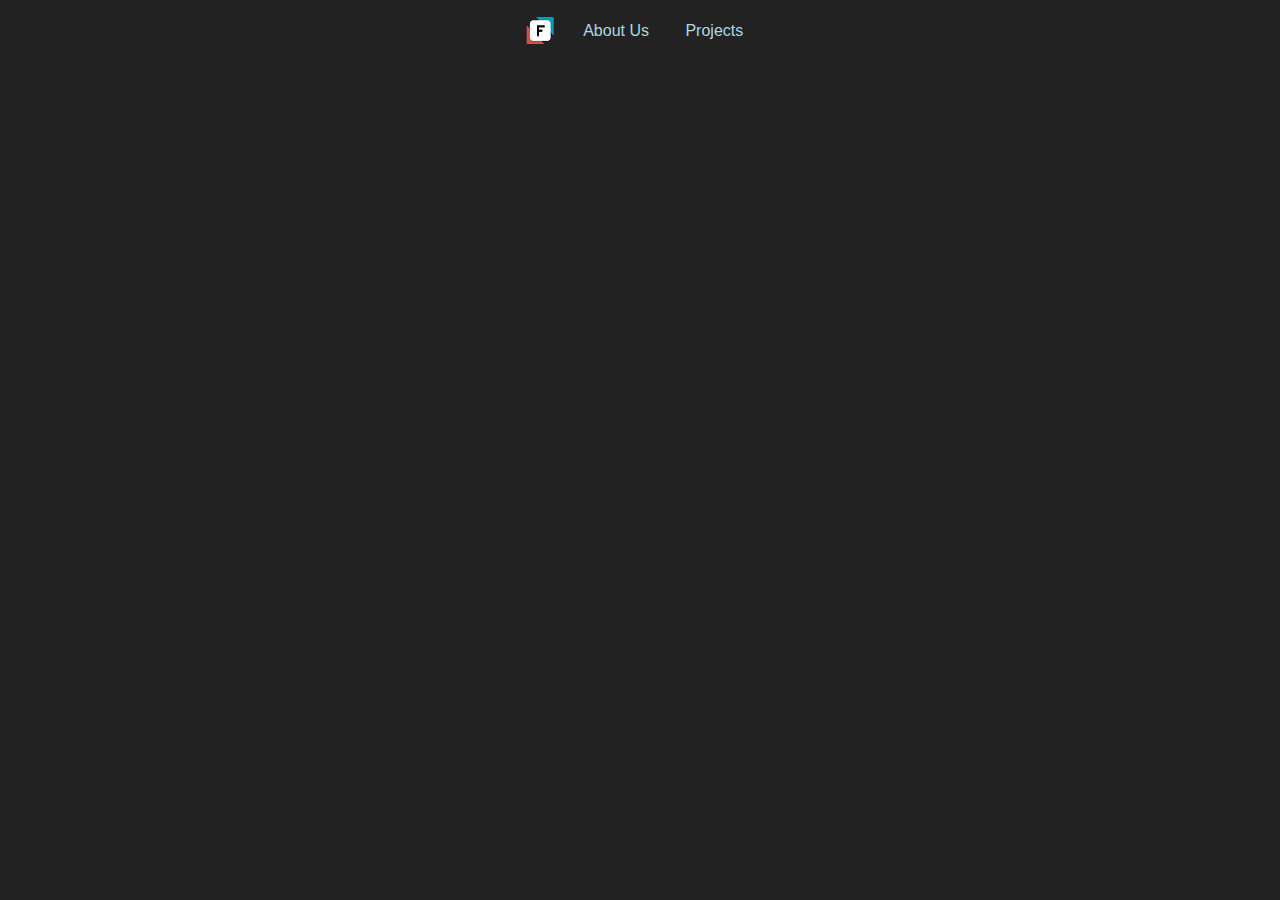
<file: static/pages/base.html>
<!DOCTYPE html>
<html lang="en">
    <head>
        <meta charset="UTF-8">
        <meta name="viewport" content="width=device-width, initial-scale=1.0">
        <link rel="stylesheet" href="../css/main.css">
        <link rel="icon" type="image/x-icon" href="../img/futura.png">
        <title>Futura Software - Name</title>
    </head>

    <body>
        <div class="sticky-header">
            <div class="logo", align="left">
                <a href="../../index.html">
                    <svg class="logo">
                        <image href="../img/logo.svg" width=3vw height=3vh>
                        </image>
                    </svg>
                </a>
            </div>
            <div class="navText">
                <a href="../../index.html", class="link">
                    About Us
                </a>
                <a href="./projects.html", class="link">
                    Projects
                </a>
            </div>
        </div>
    </body>
</html>
</file>
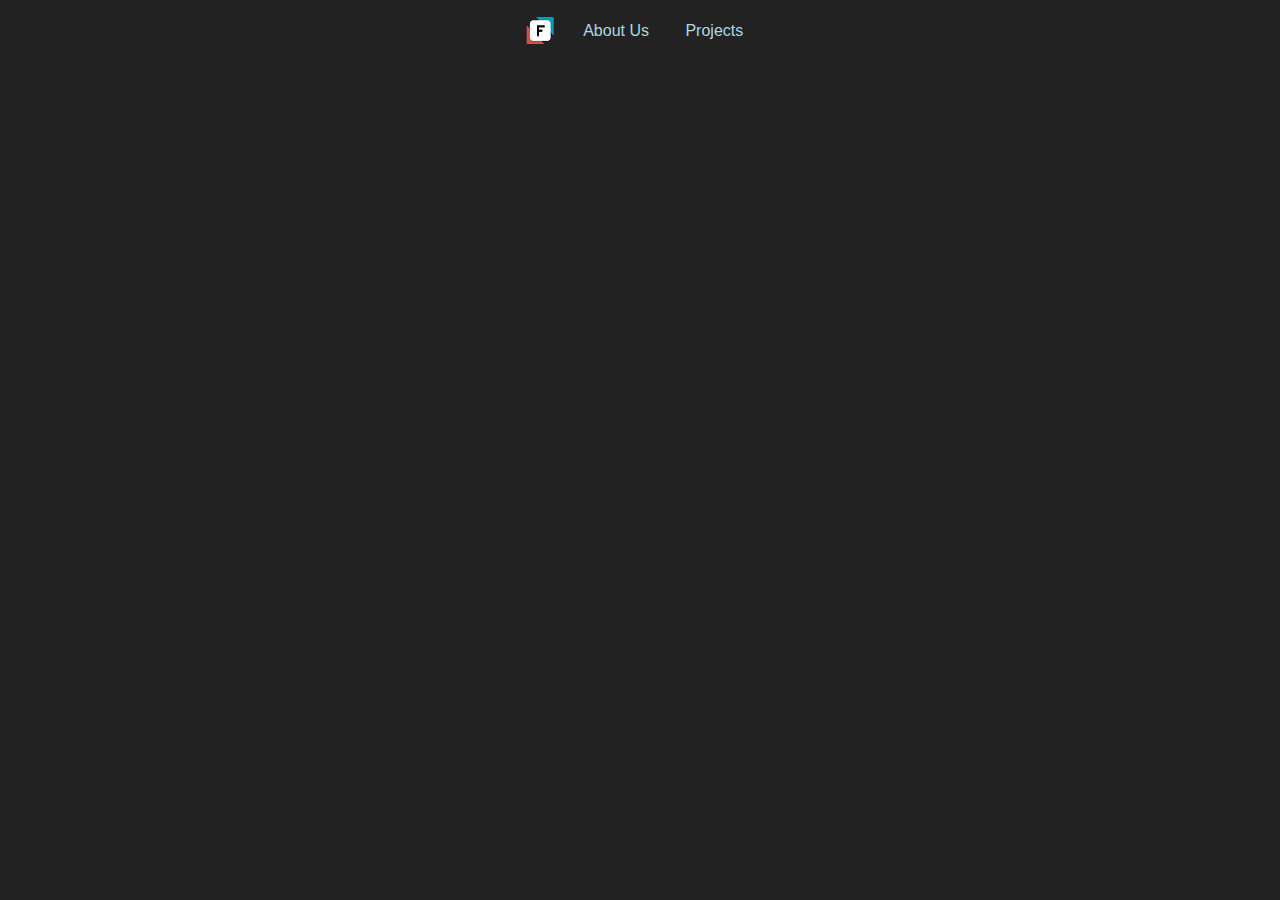
<file: static/pages/fluxcalc.html>
<!DOCTYPE html>
<html lang="en">
    <head>
        <meta charset="UTF-8">
        <meta name="viewport" content="width=device-width, initial-scale=1.0">
        <link rel="stylesheet" href="../css/main.css">
        <link rel="icon" type="image/x-icon" href="../img/futura.png">
        <title>Futura Software - Fluxcalc</title>
    </head>

    <body>
        <div class="sticky-header">
            <div class="logo", align="left">
                <a href="../../index.html">
                    <svg class="logo">
                        <image href="../img/logo.svg" width=3vw height=3vh>
                        </image>
                    </svg>
                </a>
            </div>
            <div class="navText">
                <a href="../../index.html", class="link">
                    About Us
                </a>
                <a href="./projects.html", class="link">
                    Projects
                </a>
            </div>
        </div>
    </body>
</html>
</file>
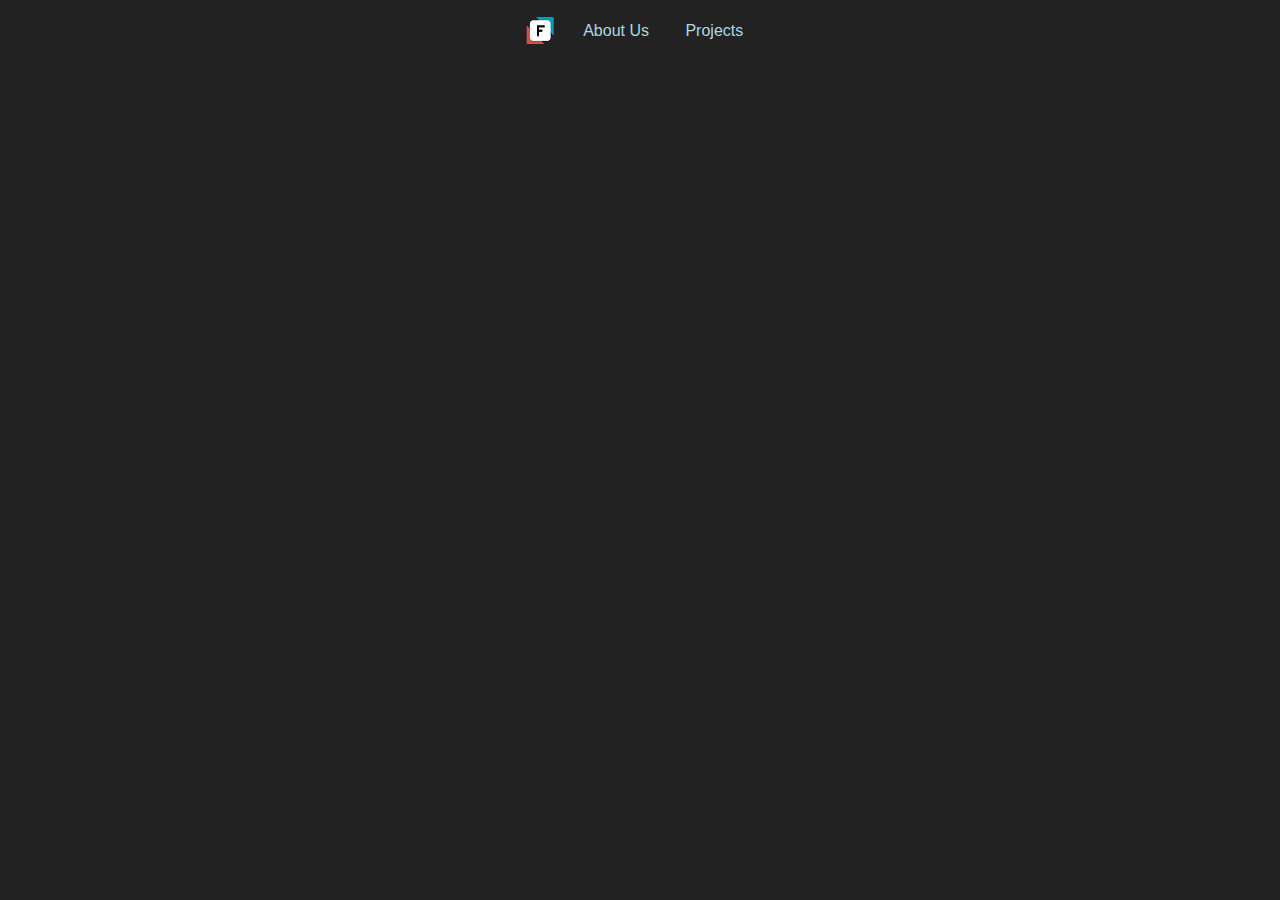
<file: static/pages/notes.html>
<!DOCTYPE html>
<html lang="en">
    <head>
        <meta charset="UTF-8">
        <meta name="viewport" content="width=device-width, initial-scale=1.0">
        <link rel="stylesheet" href="../css/main.css">
        <link rel="icon" type="image/x-icon" href="../img/futura.png">
        <title>Futura Software - Notes</title>
    </head>

    <body>
        <div class="sticky-header">
            <div class="logo", align="left">
                <a href="../../index.html">
                    <svg class="logo">
                        <image href="../img/logo.svg" width=3vw height=3vh>
                        </image>
                    </svg>
                </a>
            </div>
            <div class="navText">
                <a href="../../index.html", class="link">
                    About Us
                </a>
                <a href="./projects.html", class="link">
                    Projects
                </a>
            </div>
        </div>
    </body>
</html>
</file>
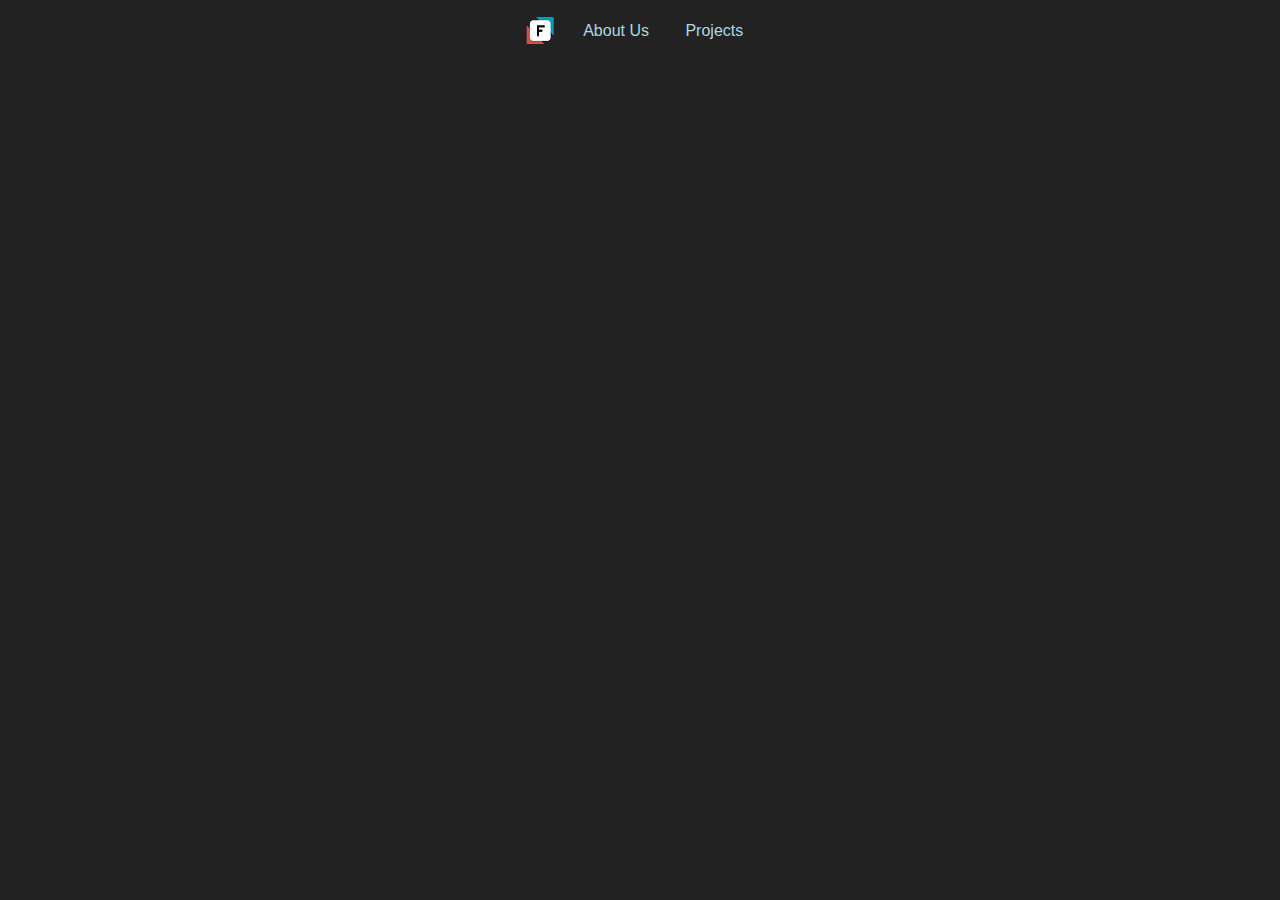
<file: static/pages/projects.html>
<!DOCTYPE html>
<html lang="en">
    <head>
        <meta charset="UTF-8">
        <meta name="viewport" content="width=device-width, initial-scale=1.0">
        <link rel="stylesheet" href="../css/main.css">
        <link rel="icon" type="image/x-icon" href="../img/futura.png">
        <title>Futura Software - Projects</title>
    </head>

    <body>
        <div class="sticky-header">
            <div class="logo", align="left">
                <a href="../../index.html">
                    <svg class="logo">
                        <image href="../img/logo.svg" width=3vw height=3vh>
                        </image>
                    </svg>
                </a>
            </div>
            <div class="navText">
                <a href="../../index.html", class="link">
                    About Us
                </a>
                <a href="./projects.html", class="link">
                    Projects
                </a>
            </div>
        </div>
    </body>
</html>
</file>
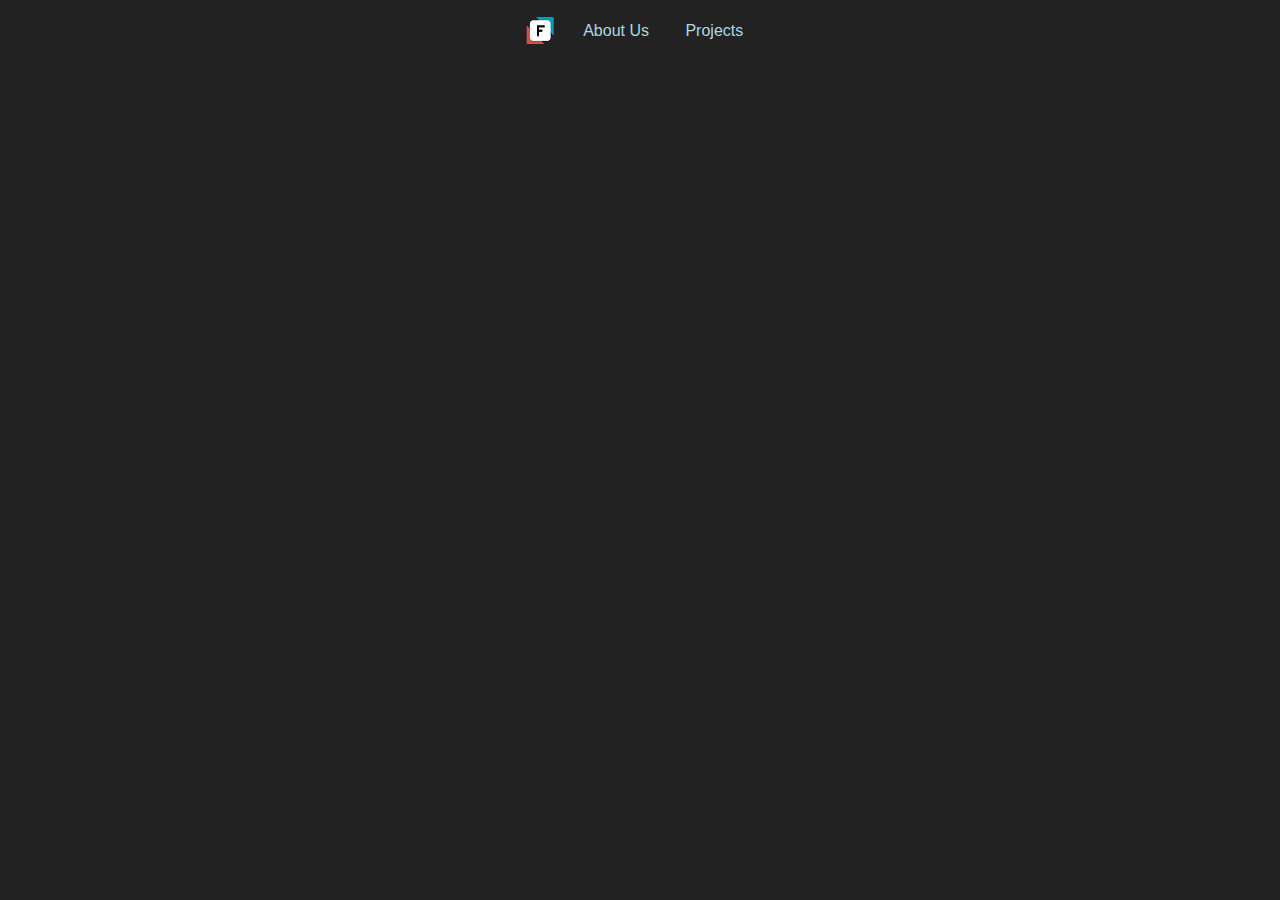
<file: static/pages/timerx.html>
<!DOCTYPE html>
<html lang="en">
    <head>
        <meta charset="UTF-8">
        <meta name="viewport" content="width=device-width, initial-scale=1.0">
        <link rel="stylesheet" href="../css/main.css">
        <link rel="icon" type="image/x-icon" href="../img/futura.png">
        <title>Futura Software - TimerX</title>
    </head>

    <body>
        <div class="sticky-header">
            <div class="logo", align="left">
                <a href="../../index.html">
                    <svg class="logo">
                        <image href="../img/logo.svg" width=3vw height=3vh>
                        </image>
                    </svg>
                </a>
            </div>
            <div class="navText">
                <a href="../../index.html", class="link">
                    About Us
                </a>
                <a href="./projects.html", class="link">
                    Projects
                </a>
            </div>
        </div>
    </body>
</html>
</file>
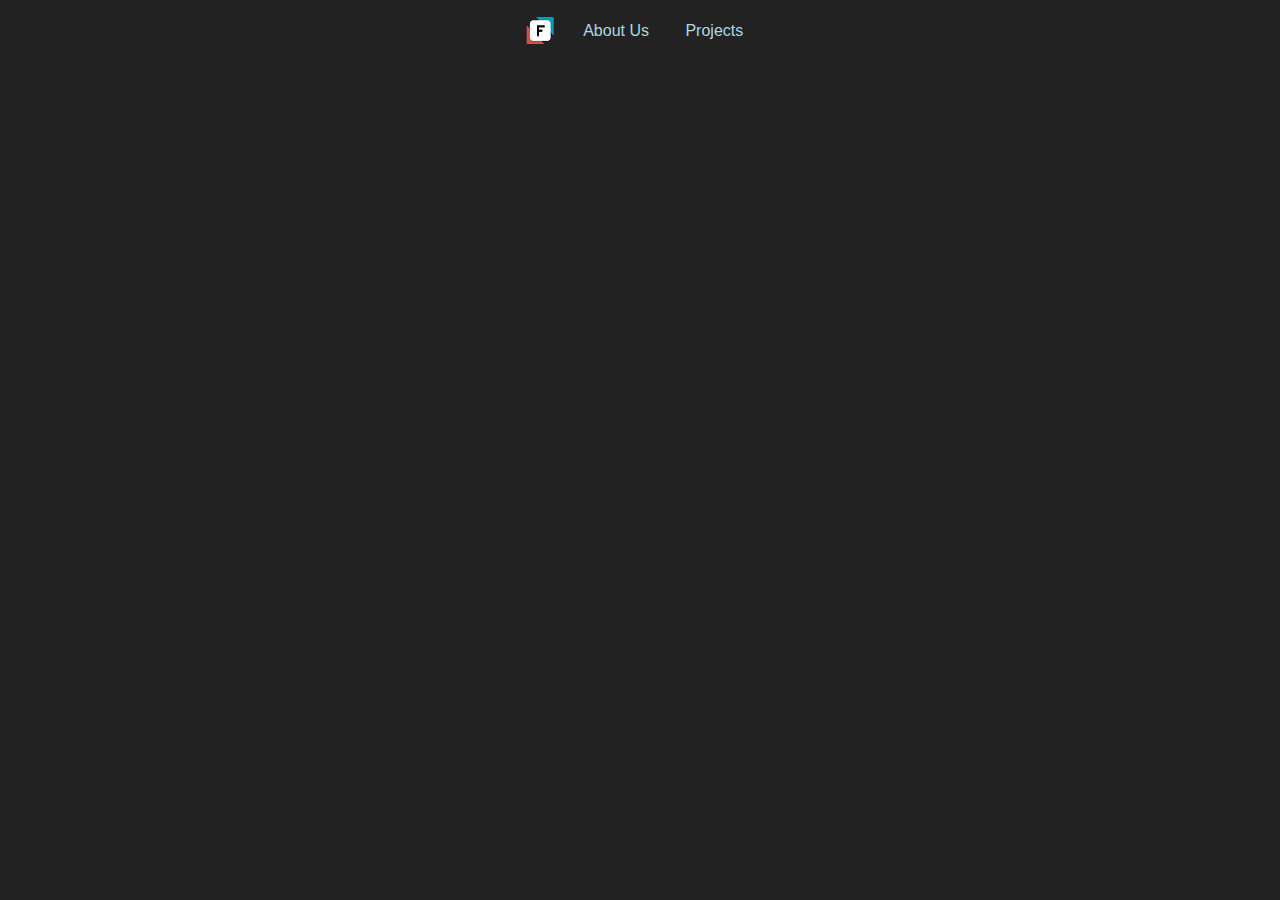
<file: static/pages/weather.html>
<!DOCTYPE html>
<html lang="en">
    <head>
        <meta charset="UTF-8">
        <meta name="viewport" content="width=device-width, initial-scale=1.0">
        <link rel="stylesheet" href="../css/main.css">
        <link rel="icon" type="image/x-icon" href="../img/futura.png">
        <title>Futura Software - Weather</title>
    </head>

    <body>
        <div class="sticky-header">
            <div class="logo", align="left">
                <a href="../../index.html">
                    <svg class="logo">
                        <image href="../img/logo.svg" width=3vw height=3vh>
                        </image>
                    </svg>
                </a>
            </div>
            <div class="navText">
                <a href="../../index.html", class="link">
                    About Us
                </a>
                <a href="./projects.html", class="link">
                    Projects
                </a>
            </div>
        </div>
    </body>
</html>
</file>
<file: static/css/main.css>
body {
    color: white;
    background-color: #222222;
    font-family: 'Segoe UI', Tahoma, Geneva, Verdana, sans-serif;
}

.titleicon {
    margin: auto;
    display: block;
    padding-top: 4em;
    width: 15em;
    height: 15em;
}

.title {
    text-align: center;
    padding-bottom: 2em;
    font-size: 40px;
    color: black;
    -webkit-text-stroke-width: 1px;
    -webkit-text-stroke-color: white;
    -webkit-font-smoothing: antialiased;
}

.link {
    color: lightblue;
    text-decoration: none;
}

.banner {
    position: relative;
    background-image: url(../img/bg.png);
    border-radius: 10px;
    max-width: 90%;
    margin: auto;
    
}

.sticky-header {
    position: -webkit-sticky;
    position: sticky;
    z-index: 1;
    align-items: center;
    justify-content: center;
    top: 0;
    display: inline-flex;
    width: 100%;
    height: 5vh;
    background-color: #222222;
    box-sizing: border-box;
    border-radius: 0 0 2vh 2vh;
    scroll-behavior: smooth;
}

.logo {
    flex-shrink: 0;
    width: 3vw;
    height: 3vh;
    padding-right: .5em;
}
.sticky-header .navText a {
    display: inline;
    text-align: center;
    text-decoration: none;
    padding-left: 1em;
    padding-right: 1em;
}

h1 {
    font-size: 40px;
}

.container {
    display: flex;
    flex-wrap: wrap;
    justify-content: space-between;
}

.containerelement {
    flex: 50%;
}

.elementheading {
    padding-left: 1em;
    -webkit-font-smoothing: antialiased;
    -webkit-text-stroke-width: 0.5px;
    -webkit-text-stroke-color: black;
    text-shadow: 1px 1px grey;
}

.elementparagraph {
    padding-left: 2.5em;
}

@media screen and (max-width: 600px) {
    .container {
        flex-direction: column;
    }
}

.memberimage {
    border-radius: 50%;
    width: 50px;
}

.membername {
    padding-left: 1em;
}

.member {
    padding-left: 2.4em;
    padding-top: 1.5em;
    display: flex;
}

.memberlink {
    text-decoration: none;
    color: white;
}
</file>
